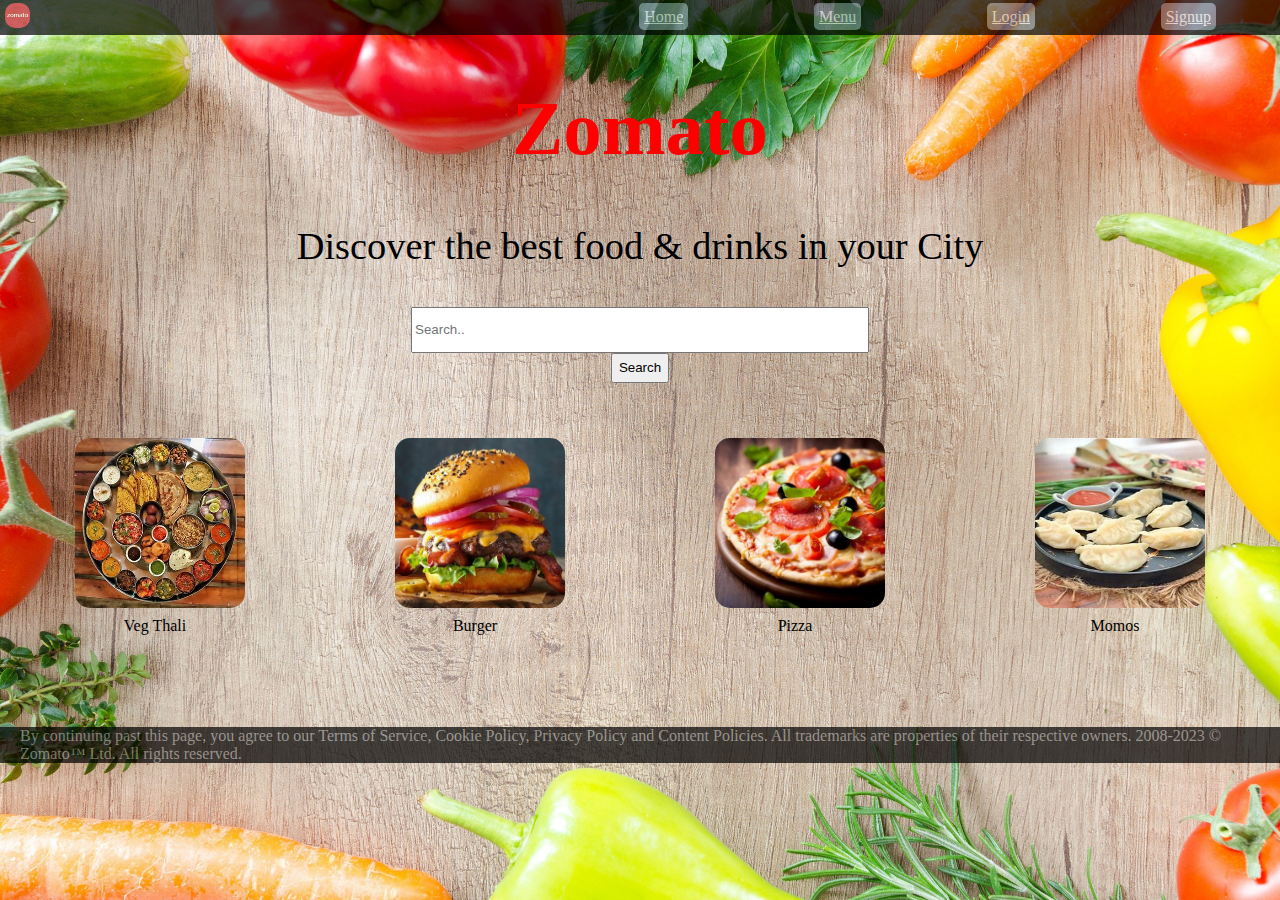
<file: index.html>
<!DOCTYPE html>
<html lang="en">

<head>
    <meta charset="UTF-8">
    <meta http-equiv="X-UA-Compatible" content="IE=edge">
    <meta name="viewport" content="width=device-width, initial-scale=1.0">
    <title>zomato</title>
    <link rel="stylesheet" href="style.css">
</head>

<body>
    <div id="main">
        <!-- navigation bar -->
        <div class="bar">
            <nav id="navigation">
                <img src="logo.jpeg" alt="logo" id="logo">
                <a href=""></a>
                <a href="index.html" id="home" class="nav_elements">Home</a>
                <a href="#menu" id="menu" class="nav_elements">Menu</a>
                <a href="login.html" id="login" class="nav_elements">Login</a>
                <a href="signup.html" id="signup" class="nav_elements">Signup</a>
            </nav>
        </div>

        <!-- image 1 -->
        <div id="text">
            <h1 id="heading">Zomato</h1>
            <p id="subtext">Discover the best food & drinks in your City</p>
        </div>
        <div id="searchbox">
            <form action="/action_page.php">
                <input id="searchtext" type="text" placeholder="Search.." name="search">
                <br>
                <button type="submit" id="searchbtn">Search</button>
            </form>
        </div>
        <div class="food">
            <div class="thali">
                <img src="thali.jpeg" alt="veg-thali" class="img">
                <div class="food123">Veg Thali</div>
            </div>

            <div class="burger">
                <img src="burger.jpeg" alt="burger" class="img">
                <div class="food123">burger</div>
            </div>

            <div class="pizza">
                <img src="pizza.jpeg" alt="pizza" class="img">
                <div class="food123">pizza</div>
            </div>

            <div class="momos">
                <img src="momos.jpeg" alt="momos" class="img">
                <div class="food123">Momos</div>
            </div>



        </div>


    </div>


    <!-- footer -->
    <footer id="copyright">By continuing past this page, you agree to our Terms of Service, Cookie Policy, Privacy
        Policy and Content Policies. All trademarks are properties of their respective owners. 2008-2023 © Zomato™ Ltd.
        All rights reserved.</footer>
</body>

</html>
</file>
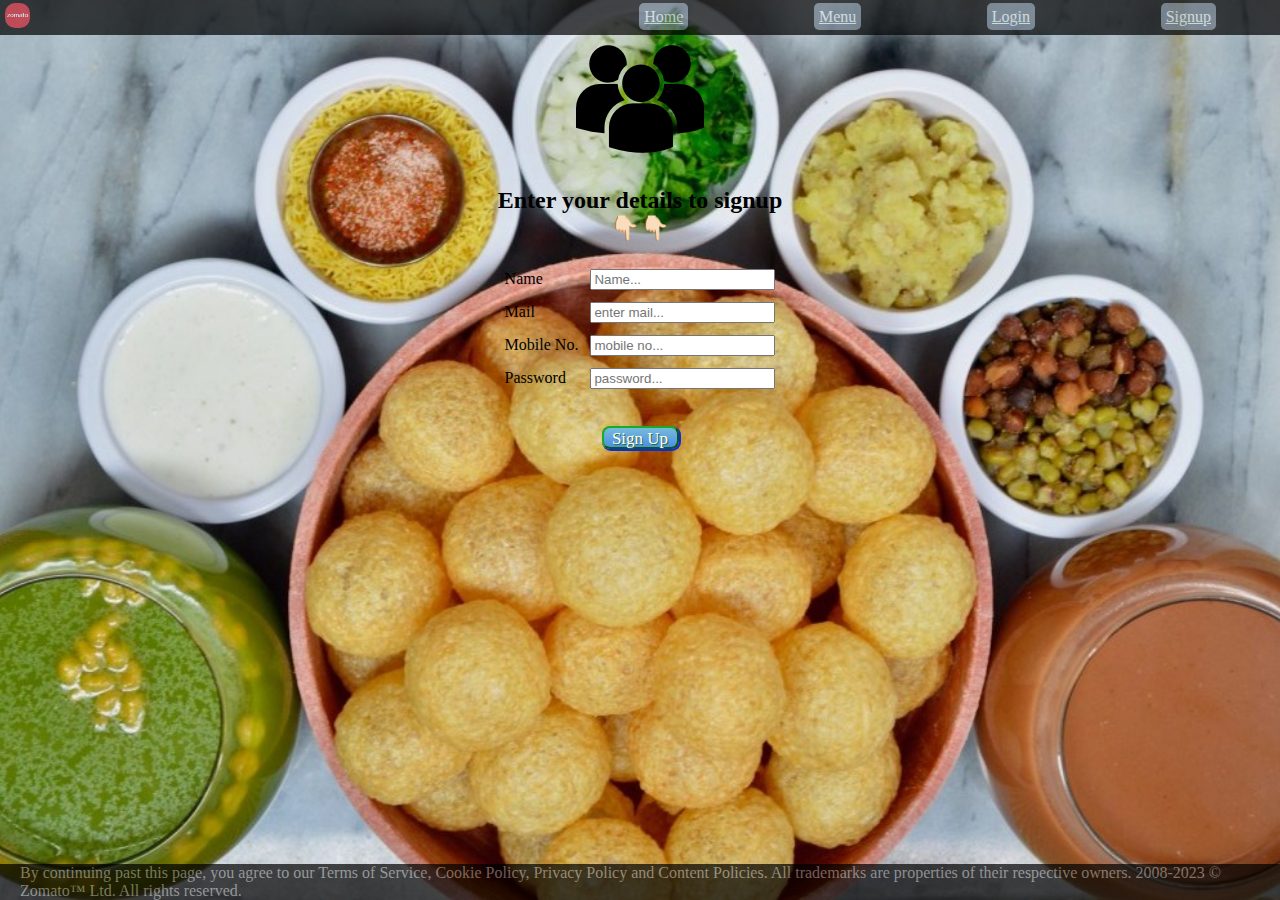
<file: signup.html>
<!DOCTYPE html>
<html lang="en">

<head>
    <meta charset="UTF-8">
    <meta http-equiv="X-UA-Compatible" content="IE=edge">
    <meta name="viewport" content="width=device-width, initial-scale=1.0">
    <title>SignUp</title>
    <link rel="stylesheet" href="style.css">
    <link rel="stylesheet" href="signup.css">

</head>

<body id="body">
    <div class="bar">
        <nav id="navigation">
            <img src="logo.jpeg" alt="logo" id="logo">
            <a href=""></a>
            <a href="index.html" id="home" class="nav_elements">Home</a>
            <a href="#menu" id="menu" class="nav_elements">Menu</a>
            <a href="login.html" id="login" class="nav_elements">Login</a>
            <a href="signup.html" id="signup" class="nav_elements">Signup</a>
        </nav>
    </div>
    <div class="container">
        <center>
            <img src="usericon.png" alt="icon" class="usericon">
            <h2 class="note">Enter your details to signup<br>👇🏻👇🏻</h2>


            <div id="signup_main">
                <!-- <form> -->
                <table>
                    <tr>
                        <td><label for="name">Name</label></td>
                        <td><input type="text" placeholder="Name..." id="name"></td>
                    </tr>
                    <tr>
                        <td><label for="mail">Mail</label></td>
                        <td><input type="email" name="" id="mail" placeholder="enter mail..."></td>
                    </tr>
                    <tr>
                        <td><label for="mobile">Mobile No.</label></td>
                        <td><input type="tel" name="" id="mobile" placeholder="mobile no..."></td>
                    </tr>

                    <tr>
                        <td><label for="password">Password</label></td>
                        <td><input type="password" name="" id="password" placeholder="password..."></td>

                    </tr>

                </table>
                <button type="submit" class="buttonClass">Sign Up</button>
        </center>
    </div>
    </div>
    <!-- footer -->
    <footer id="footer">By continuing past this page, you agree to our Terms of Service, Cookie Policy, Privacy
        Policy and Content Policies. All trademarks are properties of their respective owners. 2008-2023 © Zomato™ Ltd.
        All rights reserved.</footer>
</body>

</html>
</file>
<file: style.css>
body{
    margin: 0;
    padding-top: 0;
    background: url(bg1.jpg);
    background-size: cover;
    background-repeat: no-repeat;
    background-position: center center;
    background-attachment: fixed;
    
}
#navigation{
    
    text-align: end;
    padding-right: 5%;
    background-color: black;
    height: 35px;
    opacity: 0.7;
    

    
}

#logo{
    position: absolute;
    height: 25px;
    left: 5px;
    top: 3px;
    text-align: left;
    border-radius: 40%;
 
}


.nav_elements{
    position: relative;
    margin-left: 10%;
    background-color: slategray;
    
    padding: 5px;
    border-radius: 5px;
    opacity: 0.9;
    color: azure;
    top: 8px;
}

#bg1{
    height: 500px;

}





#heading{
    color: red;
    font-size: 6vw;
    
    font-family: serif;
    text-align: center;
    margin-top: 50px;
}
#subtext{
    text-align: center;
    font-size: 3vw;
}
#searchbox{
    text-align: center;
    
}
#copyright{
    position: static;
    color: gray;
    background-color: black;
    opacity: 0.7;
    bottom: 0;
    padding-left: 20px;
}
.food{
    margin-top: 50px;
    margin-bottom: 80px;
    display: flex;
    justify-content: space-around;
    text-transform: capitalize;
    
    
}
.foodtext{
    margin-top: 50px;
    margin-bottom: 80px;
    display: flex;
    justify-content: space-around;
    text-transform: capitalize;
    
}

.food123{
    /* background-color: aliceblue; */
    width: 170px;
    height: 30px;
    /* padding: 5px; */
    border-radius: 20px;
    text-align: center;
}
.img{
    height: 170px;
    width: 170px;
    border-radius: 20px;
    padding: 5px;

}

.img:hover{
    box-shadow: 14px -6px 62px 0px gray;
/* -webkit-box-shadow: 14px -6px 62px 0px rgba(0,248,16,1); */
/* -moz-box-shadow: 14px -6px 62px 0px rgba(0,248,16,1); */
opacity: 0.7;
}
#searchbtn{
height: 30px;
}
#searchtext{
height: 40px;
width: 450px;
}
</file>
<file: signup.css>
#body {
    margin: 0;

    background: url(bg3.jpg);
    background-size: cover;
    background-repeat: no-repeat;
    background-position: center center;
    background-attachment: fixed;
}

td {
    padding: 5px;

}

/* button {
    margin-top: 20px;
    padding: 5px;
    border-radius: 10px;
} */



.buttonClass {
    margin-top: 30px;
    font-size:17px;
    font-family:Georgia;
    width:77px;
    height:23px;
    border-width:2px;
    color:rgba(255, 255, 255, 1);
    border-color:#18ab29;
    border-top-left-radius:8px;
    border-top-right-radius:8px;
    border-bottom-left-radius:8px;
    border-bottom-right-radius:8px;
    box-shadow: 1px 1px 0px 1px rgba(11, 44, 230, 1);
    text-shadow: 1px 1px 0px #2f6627;
    background:linear-gradient(rgba(120, 186, 219, 1), rgba(74, 144, 226, 1));
  }
  
  .buttonClass:hover {
    background: linear-gradient(rgba(74, 144, 226, 1), rgba(120, 186, 219, 1));
  }
                
  #footer{
    position: absolute;
    color: gray;
    background-color: black;
    opacity: 0.7;
    bottom: 0;
    padding-left: 20px;
    bottom: 0;
}
</file>
